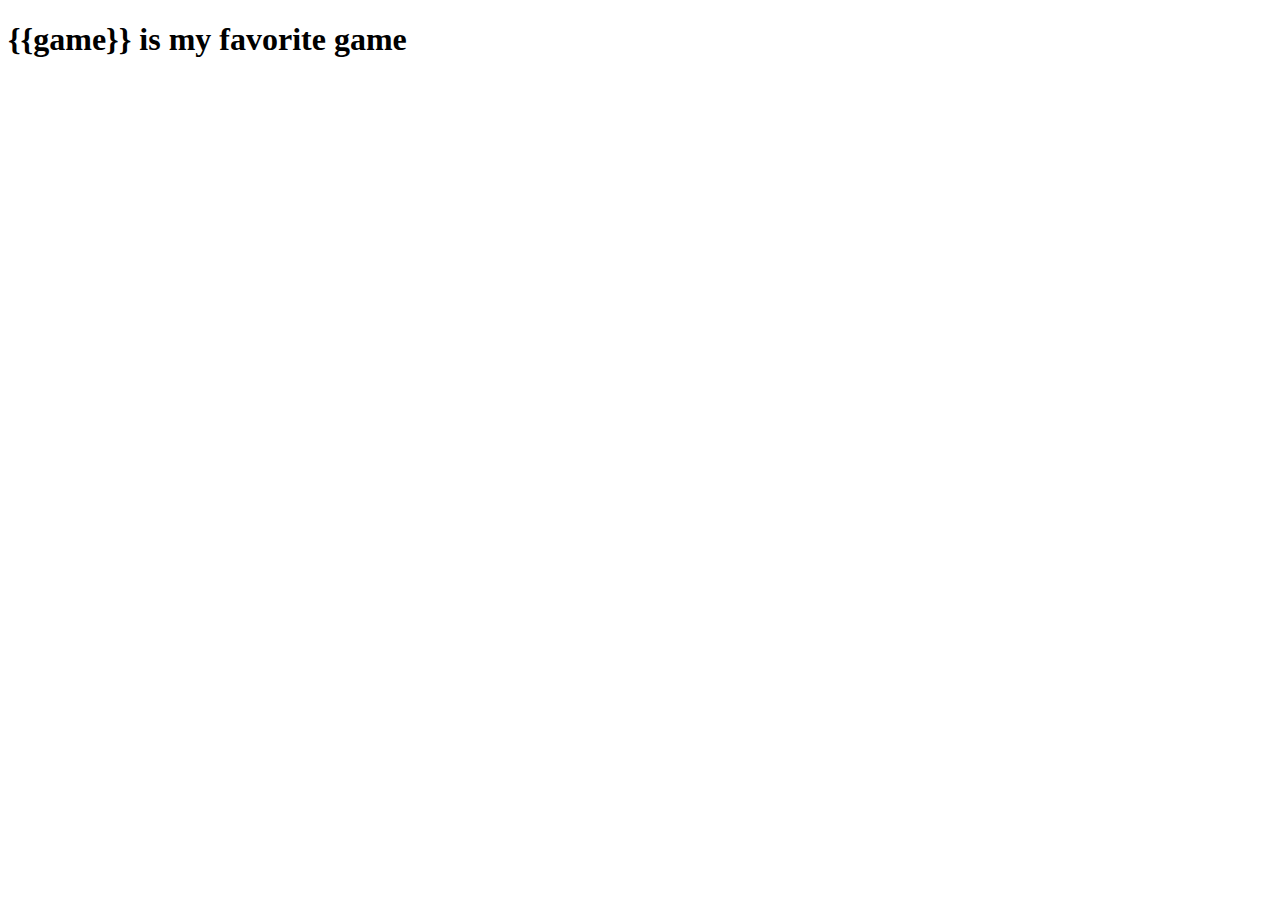
<file: lecture3/hello/templates/hello/index.html>
<!DOCTYPE html>
<html lang="en">
	<head>
		<meta charset="UTF-8" />
		<meta name="viewport" content="width=device-width, initial-scale=1.0" />
		<title>Game</title>
	</head>
	<body>
		<h1>{{game}} is my favorite game</h1>
	</body>
</html>
</file>
